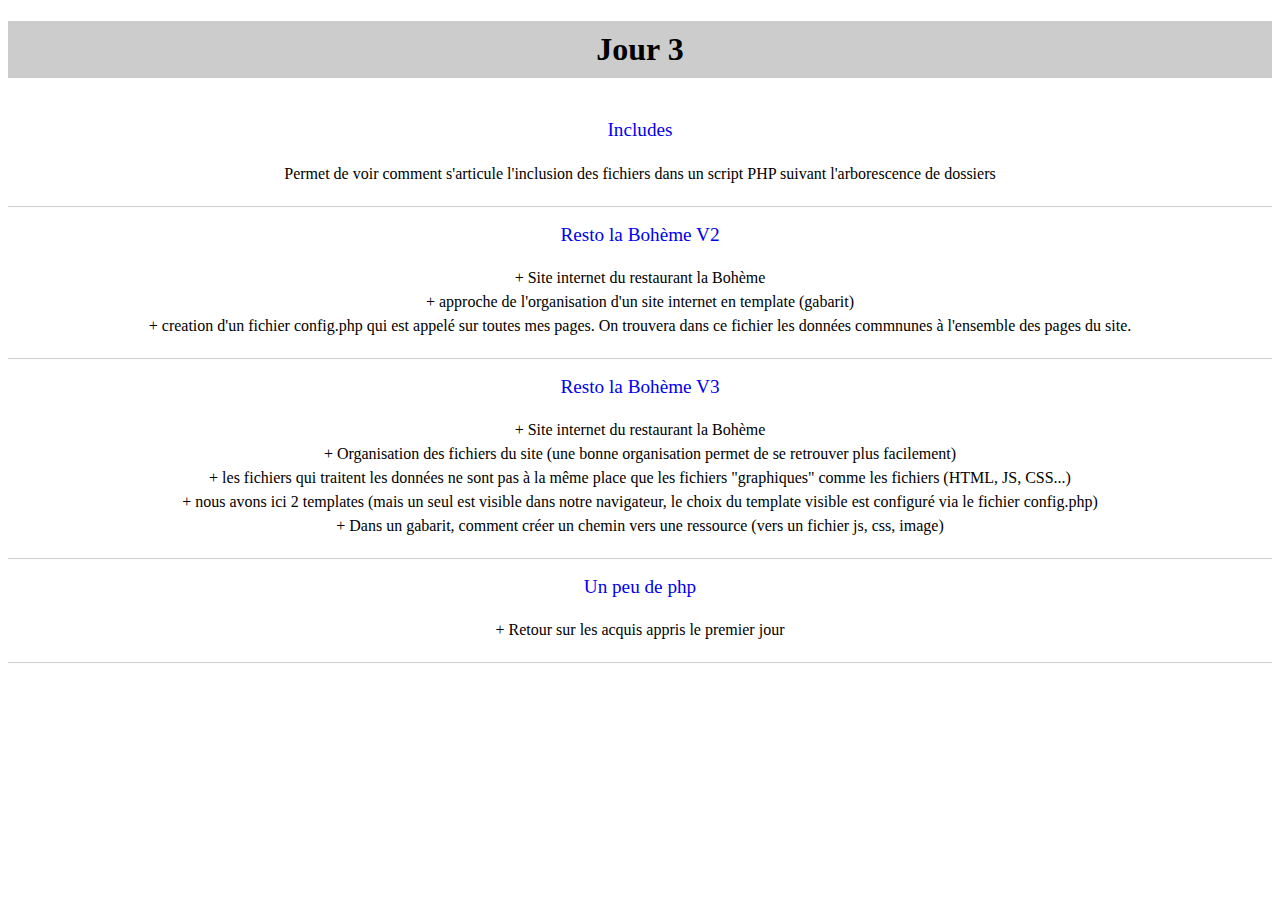
<file: jour3/index.html>
<!DOCTYPE html>
<html>
<head>
    <meta charset="utf-8">
    <title>Jour 3</title>
    <style>
        h1 {
            background-color: #ccc;
            padding: 10px;
            margin-bottom: 40px;
        }
        body {
            text-align: center;
        }

        p {
            border-bottom: 1px #ccc solid;
            padding-bottom: 20px;
            font-size: 1em;
            line-height: 1.5em;

        }

        p a {
            display: block;
            text-decoration: none;
            font-size: 1.2em;
            margin-bottom: 1em;
        }

    </style>
</head>

<body>
<h1>Jour 3</h1>

<p>
    <a href="includes/test_1">Includes</a>
    Permet de voir comment s'articule l'inclusion des fichiers dans
    un script PHP suivant l'arborescence de dossiers
</p>

<p>
    <a href="resto1">Resto la Bohème V2</a>
    + Site internet du restaurant la Bohème <br>
    + approche de l'organisation d'un site internet en template (gabarit)<br>
    + creation d'un fichier config.php qui est appelé sur toutes mes pages. On trouvera dans ce fichier
    les données commnunes à l'ensemble des pages du site.
</p>

<p>
    <a href="resto2">Resto la Bohème V3</a>
    + Site internet du restaurant la Bohème<br>
    + Organisation des fichiers du site (une bonne organisation permet de se retrouver plus facilement) <br>
    + les fichiers qui traitent les données ne sont pas à la même place que les fichiers "graphiques"
    comme les fichiers (HTML, JS, CSS...) <br>
    + nous avons ici 2 templates (mais un seul est visible dans notre navigateur, le choix
    du template visible est configuré via le fichier config.php) <br>
    + Dans un gabarit, comment créer un chemin vers une ressource (vers un fichier js, css, image)
</p>

<p>
    <a href="un_peu_de_php">Un peu de php</a>
    + Retour sur les acquis appris le premier jour <br>
</p>


</body>
</html>
</file>
